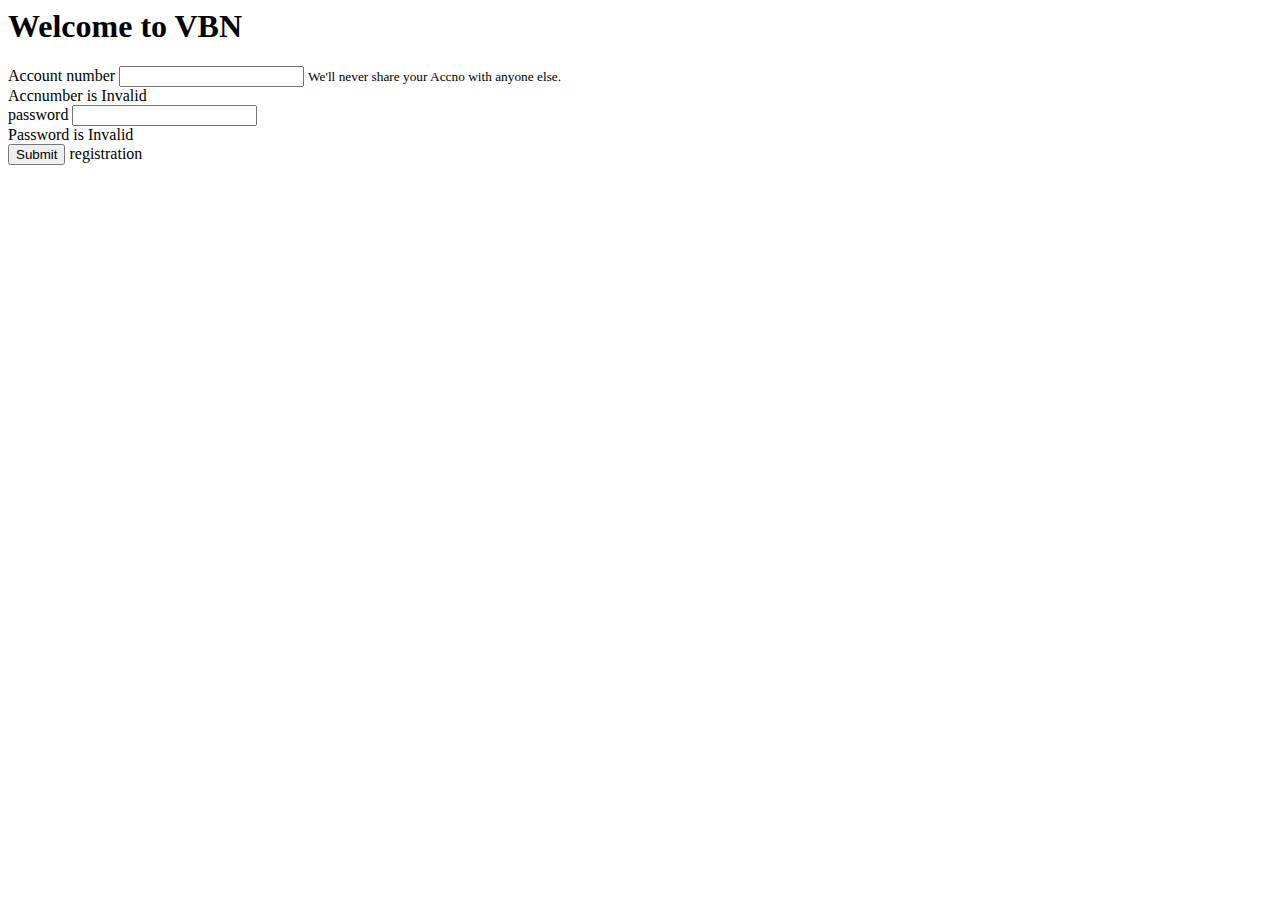
<file: src/app/login/login.component.html>
<body>
<div class="container">
    <div class="row">
        <div class="col"></div>
        <div class="col"><h1>Welcome to VBN</h1></div>
        <div class="col"></div>
    </div>
    <div class="jumbotron">

        <div class="row">


            <div class="col"></div>
            <div class="col">
                <form [formGroup]="loginForm" (ngSubmit)="login()">

                <div class="form-group">

                    <label for="accno">Account number</label>
                    <input formControlName="acno" name="accnos" class="form-control" id="accno" aria-describedby="emailHelp">
                    <small id="emailHelp" class="form-text text-muted">We'll never share your Accno with anyone
                        else.</small>
                        <div *ngIf="getError('acno')" class="error">Accnumber is Invalid</div>
                </div>
                <div class="form-group">
                    <label for="pint">password</label>
                    <input formControlName="pwd" name="pwds" class="form-control" id="pint">
                    <div *ngIf="getError('pwd')" class="error">Password is Invalid</div>
                </div>
                <button type="login" class="btn btn-primary">Submit</button>
                <a routerLink="register">registration</a>
                </form>




        </div>
        <div class="col"></div>
    </div>
</div>







</div>



</body>

<!-- input #acno type =text........
<input #pwd type=password
login(acno,pwd)
In ts file 
login(abc,def)
var accno=abc.value;
var pwwd=def.value
This method is called Template referencing




-->
</file>
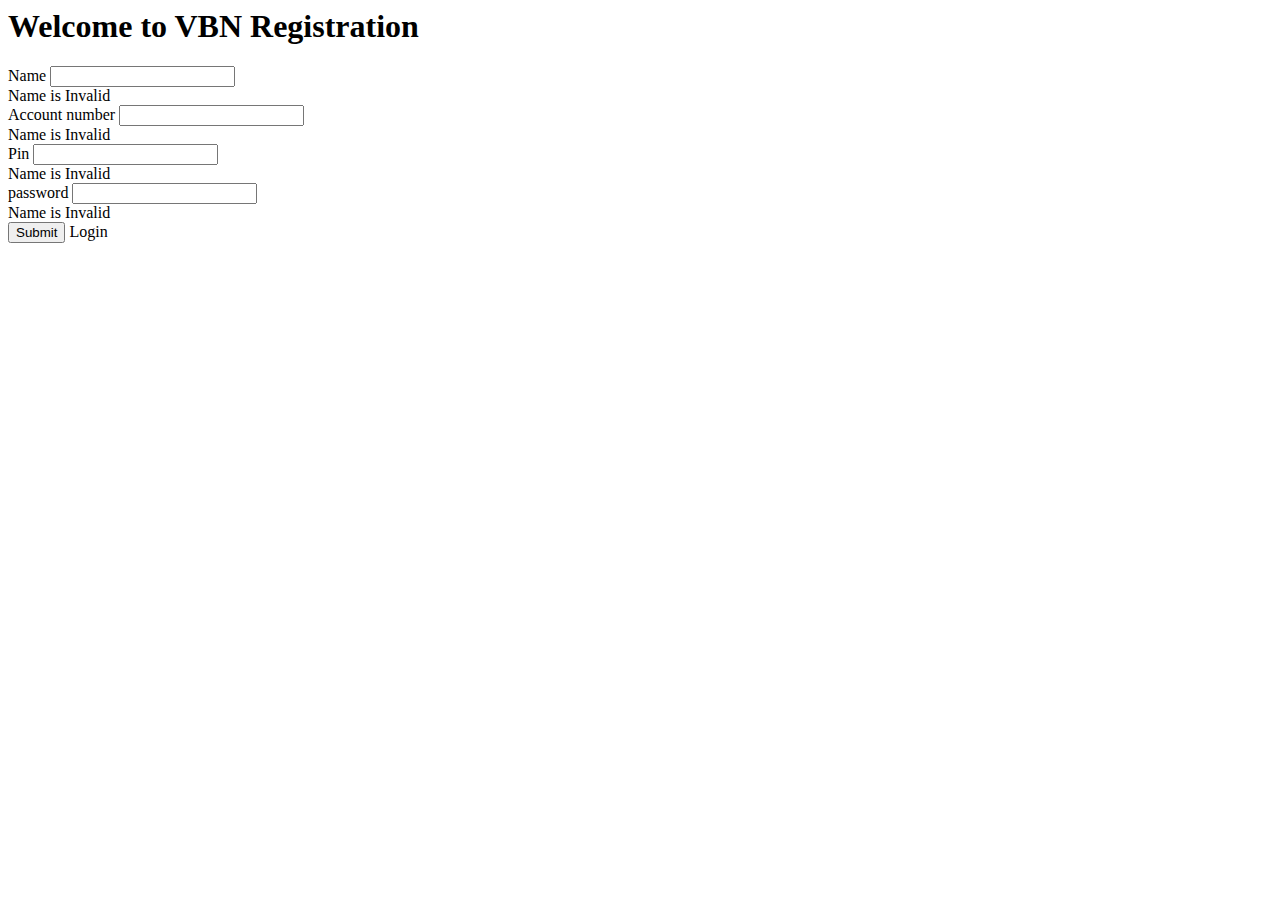
<file: src/app/register/register.component.html>
<body>
    <div class="container">
        <div class="row">
            <div class="col"></div>
            <div class="col"><h1>Welcome to VBN Registration</h1></div>
            <div class="col"></div>
        </div>
        <div class="jumbotron">
    
            <div class="row">
    
    
                <div class="col"></div>
                <div class="col">
                    <form [formGroup]="registerForm" (ngSubmit)="register()">
    
                    <div class="form-group">
                        <label for ="name">Name</label>
                        <input formControlName="name" name="name" name="name" class="form-control">
                      <div *ngIf="getError('name')" class="error">Name is Invalid</div>
                    </div>
                    <div class="form-group">
                        <label for="accno">Account number</label>
                        <input formControlName="acno" name="accnos" class="form-control" id="accno" aria-describedby="emailHelp">
                        <div *ngIf="getError('acno')" class="error">Name is Invalid</div>
                       
                    </div>
                    <div class="form-group">
                        <label for="pin">Pin</label>
                        <input formControlName="pin" name="pin" class="form-control">
                        <div *ngIf="getError('pin')" class="error">Name is Invalid</div>
                    </div>
                    <div class="form-group">
                        <label for="pint">password</label>
                        <input formControlName="pwd" name="pwds" class="form-control" id="pint">
                        <div *ngIf="getError('pwd')" class="error">Name is Invalid</div>
                    </div>
                    <button type="submit" class="btn btn-primary">Submit</button>
                    <a routerLink="">Login</a>
                    </form>
    
    
    
    
            </div>
            <div class="col"></div>
        </div>
    </div>
    
    
    
    
    
    
    
    </div>
    



</body>
</file>
